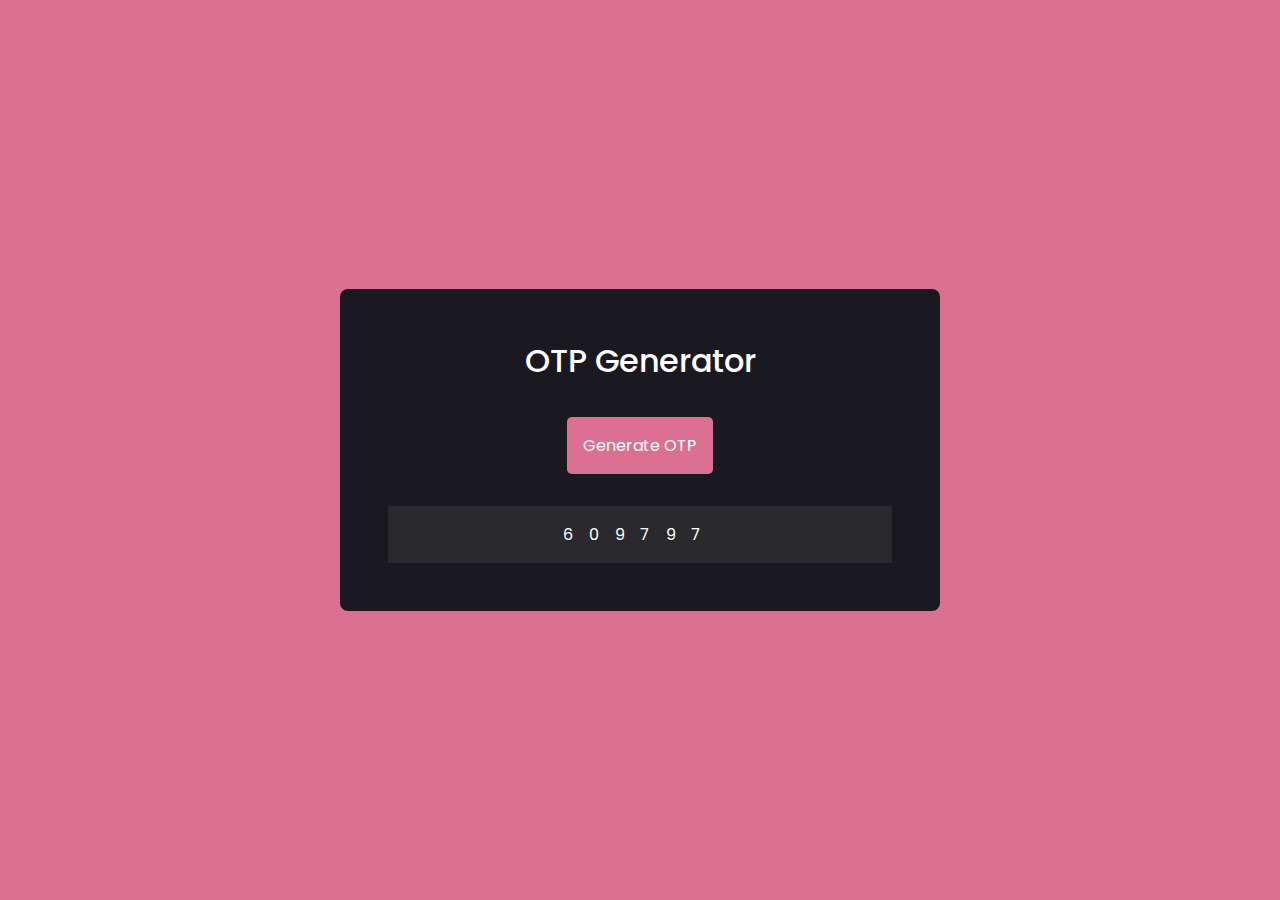
<file: Basic-HTML, CSS, JS Projects/04-OTP Generator/index.html>
<!DOCTYPE html>
<html lang="en">
  <head>
    <meta name="viewport" content="width=device-width, initial-scale=1.0" />
    <title>OTP Generator</title>
    <!-- Google Fonts -->
    <link
      href="https://fonts.googleapis.com/css2?family=Poppins:wght@400;500&display=swap"
      rel="stylesheet"
    />

    <!-- Stylesheet -->
    <link rel="stylesheet" href="style.css" />
  </head>
  <body>
    <div class="container">
      <h1>OTP Generator</h1>
      <button id="generateBtn">Generate OTP</button>
      <p id="otpDisplay"></p>
    </div>
    <!-- Script -->
    <script src="script.js"></script>
  </body>
</html>
</file>
<file: Basic-HTML, CSS, JS Projects/04-OTP Generator/style.css>
* {
  padding: 0;
  margin: 0;
  box-sizing: border-box;
  font-family: "Poppins", sans-serif;
}
body {
  background-color: palevioletred;
}
.container {
  background-color: #1a1820;
  width: min(37.5em, 90%);
  position: absolute;
  transform: translate(-50%, -50%);
  top: 50%;
  left: 50%;
  padding: 3em;
  border-radius: 0.5em;
}
h1 {
  text-align: center;
  font-weight: 500;
  color: #ffffff;
}
button {
  font-size: 1em;
  background-color: palevioletred;
  display: block;
  margin: 2em auto;
  padding: 1em;
  color: #ffffff;
  border: none;
  outline: none;
  border-radius: 0.3em;
  cursor: pointer;
}
#otpDisplay {
  font-size: 1em;
  background-color: #2a292e;
  color: #ffffff;
  letter-spacing: 1em;
  text-align: center;
  padding: 1em 0;
}
</file>
